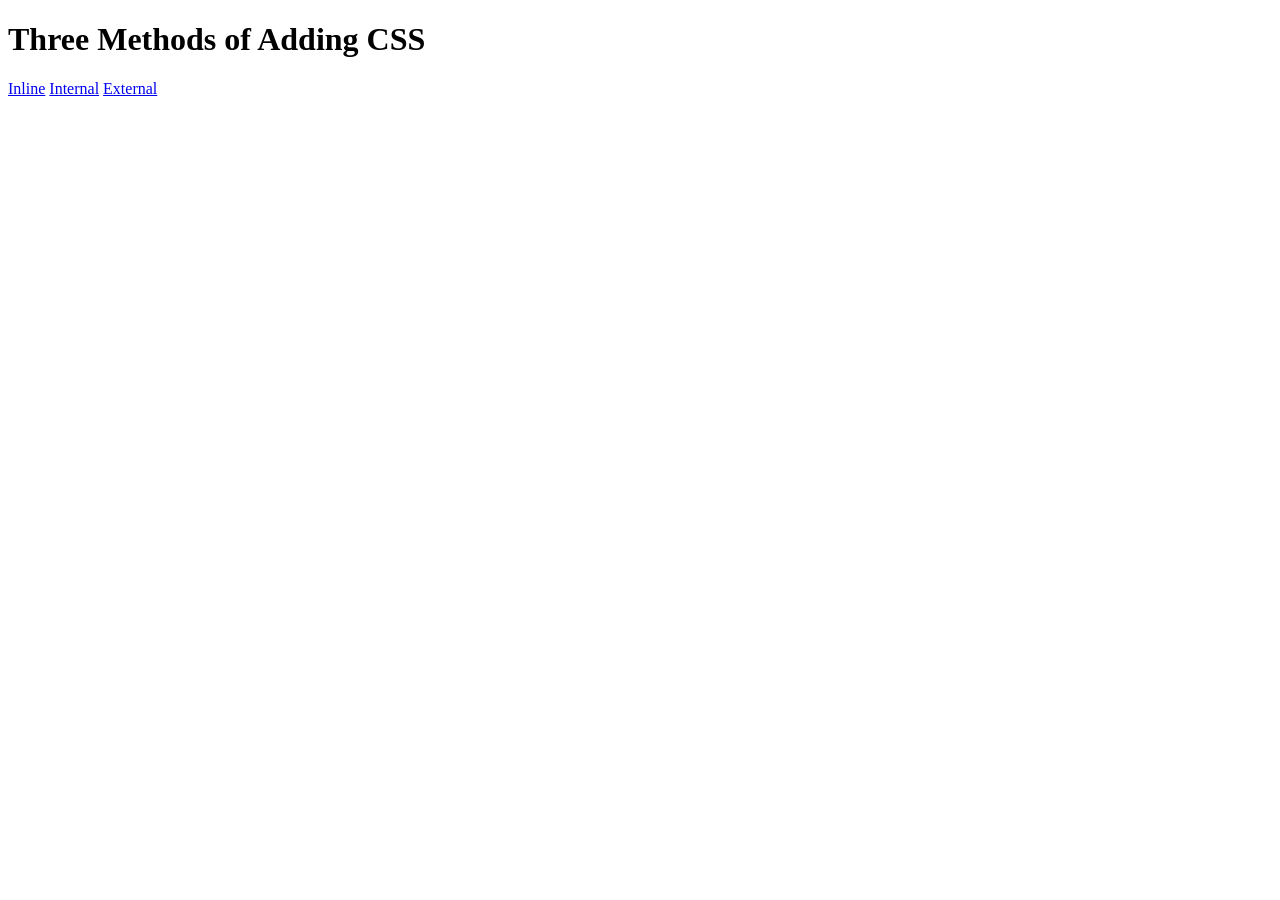
<file: 5.1. Adding CSS/index.html>
<!DOCTYPE html>
<html lang="en">

<head>
  <meta charset="UTF-8">
  <title>Adding CSS</title>
</head>

<body>
  <h1>Three Methods of Adding CSS</h1>
  <a  href="inline.html">Inline</a>
  <a href="internal.html">Internal</a>
  <a href="external.html">External</a>
  <!-- Create 3 Links to The 3 Webpages: inline, internal and external -->
</body>

</html>
</file>
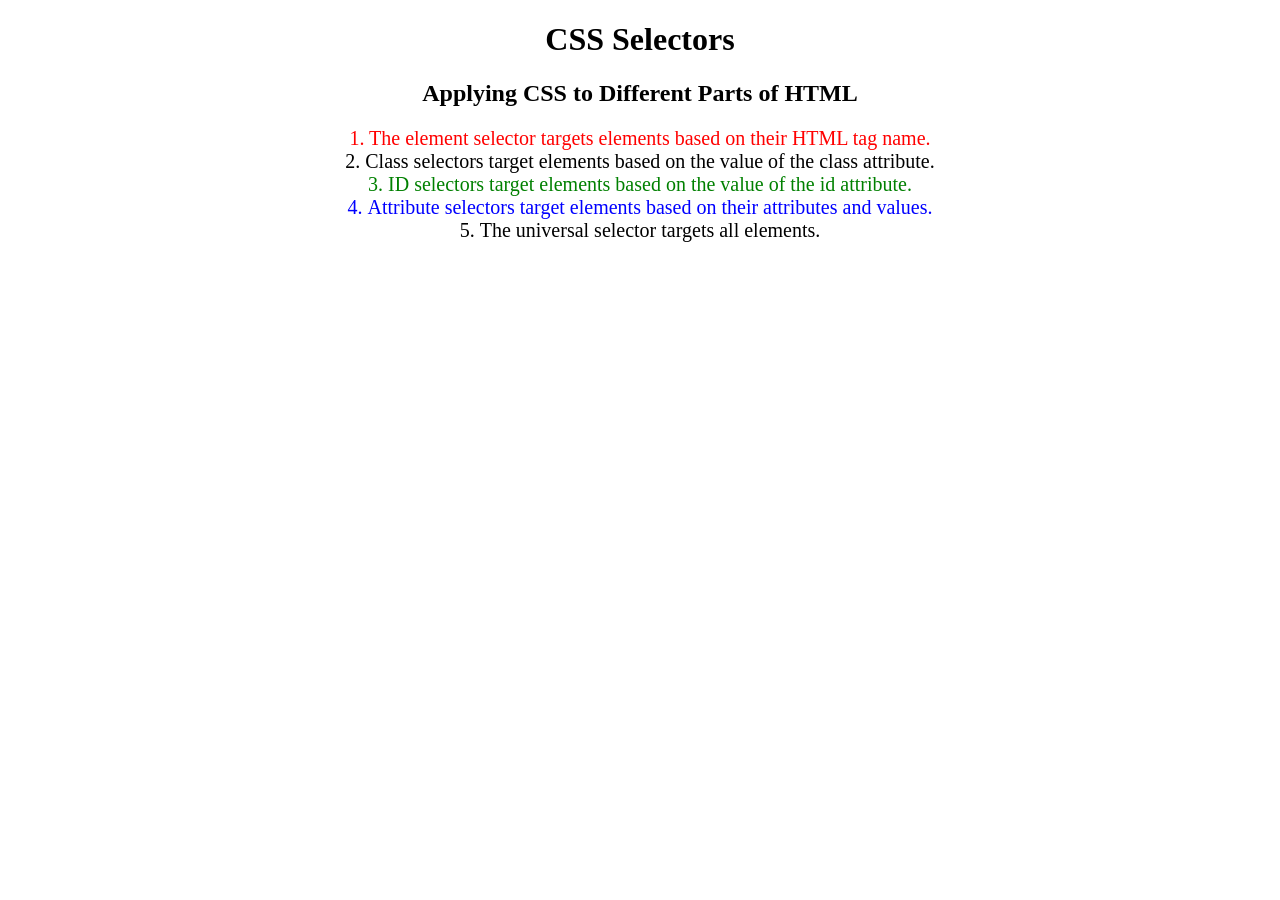
<file: 5.3 CSS Selectors/index.html>
<!DOCTYPE html>
<html lang="en">

<head>
  <meta charset="UTF-8">
  <title>CSS Selectors</title>
  <link rel="stylesheet" href="./style.css" />
</head>

<body>
  <h1>CSS Selectors</h1>
  <h2>Applying CSS to Different Parts of HTML</h2>
  <!-- TODO 1: Set the CSS for all paragraph tags to "color: red" -->
  <p class="note">1. The element selector targets elements based on their HTML tag name.</p>

  <ol>
    <!-- TODO 2: Set the CSS for all elements with a class of "note" to "font-size: 20px" -->
    <li class="note" value="2">Class selectors target elements based on the value of the class attribute.</li>

    <!-- TODO 3: Set the CSS for the element with an id of "id-selector-demo" to "color: green" -->
    <li class="note" id="id-selector-demo" value="3">ID selectors target elements based on the value of the id
      attribute.</li>

    <!-- TODO 4: Set the CSS for the li elements that have the "value" attribute set to "4" to have "color: blue" -->
    <li class="note" value="4">Attribute selectors target elements based on their attributes and values.</li>

    <!-- TODO 5: Set all elements to have "text-align: center" -->
    <li class="note" value="5">The universal selector targets all elements.</li>
  </ol>
</body>

</html>
</file>
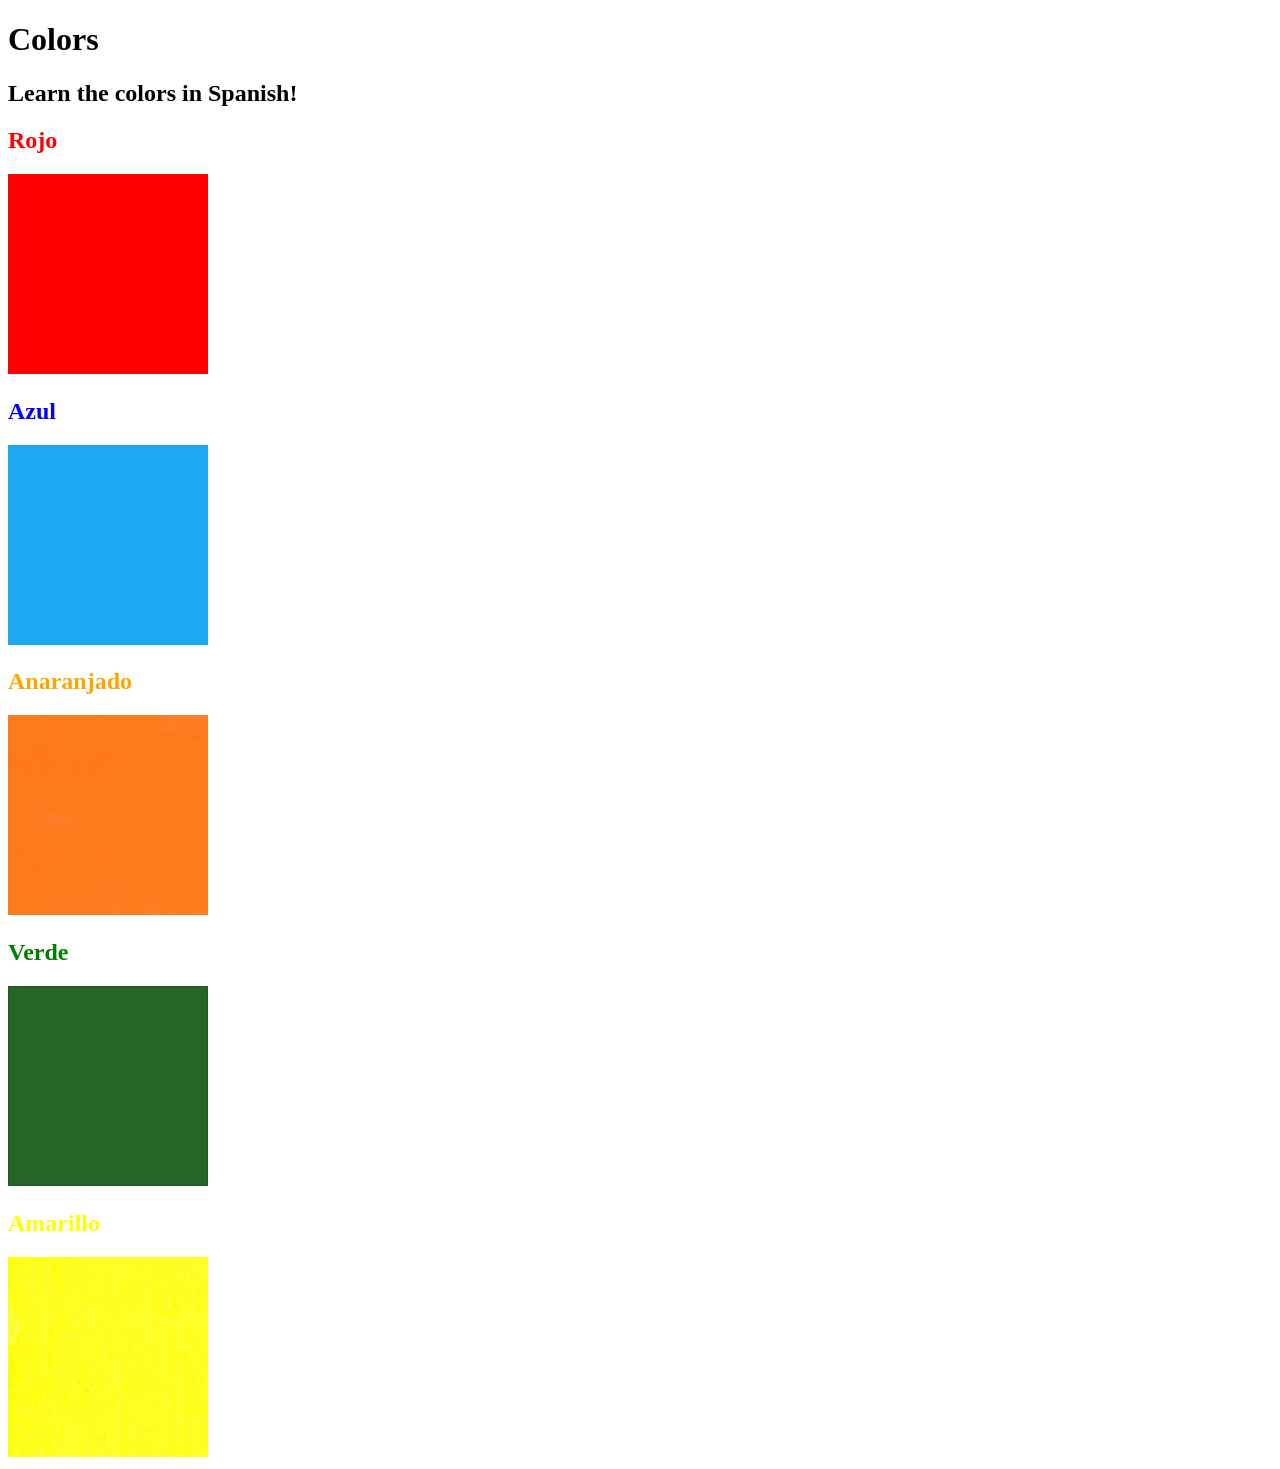
<file: 5.4/index.html>
<!DOCTYPE html>
<html lang="en">
  <head>
    <meta charset="UTF-8" />
    <title>Spanish Vocabulary</title>
    <link rel="stylesheet" href="./style.css" />
  </head>

  <body>
    <h1>Colors</h1>
    <h2>Learn the colors in Spanish!</h2>
    <h2 class="color-title" id="red">Rojo</h2>
    <img src="./assets/images/red.png" alt="red" />

    <h2 class="color-title" id="blue">Azul</h2>
    <img src="./assets/images/blue.png" alt="blue" />

    <h2 class="color-title" id="orange">Anaranjado</h2>
    <img src="./assets/images/orange.png" alt="orange" />

    <h2 class="color-title" id="green">Verde</h2>
    <img src="./assets/images/green.png" alt="green" />

    <h2 class="color-title" id="yellow">Amarillo</h2>
    <img src="./assets/images/yellow.png" alt="yellow" />
  </body>
</html>

<!-- 
TODOs
IMPORTANT: You should not need to make ANY CHANGES to index.html
All code should be written in your CSS file.

1. Create a CSS file and incorporate it as an external stylesheet.
2. Use CSS to style each of the color titles to meaning. 
Hint: Use the id to help if you don't know the words in spanish.
3. Use CSS to change all the color titles to have "font-weight: normal;"
4. Use CSS (not HTML) to make all the images 200px heigh and 200px wide. 
Hint: 
https://developer.mozilla.org/en-US/docs/Web/CSS/height
https://developer.mozilla.org/en-US/docs/Web/CSS/width
-->
</file>
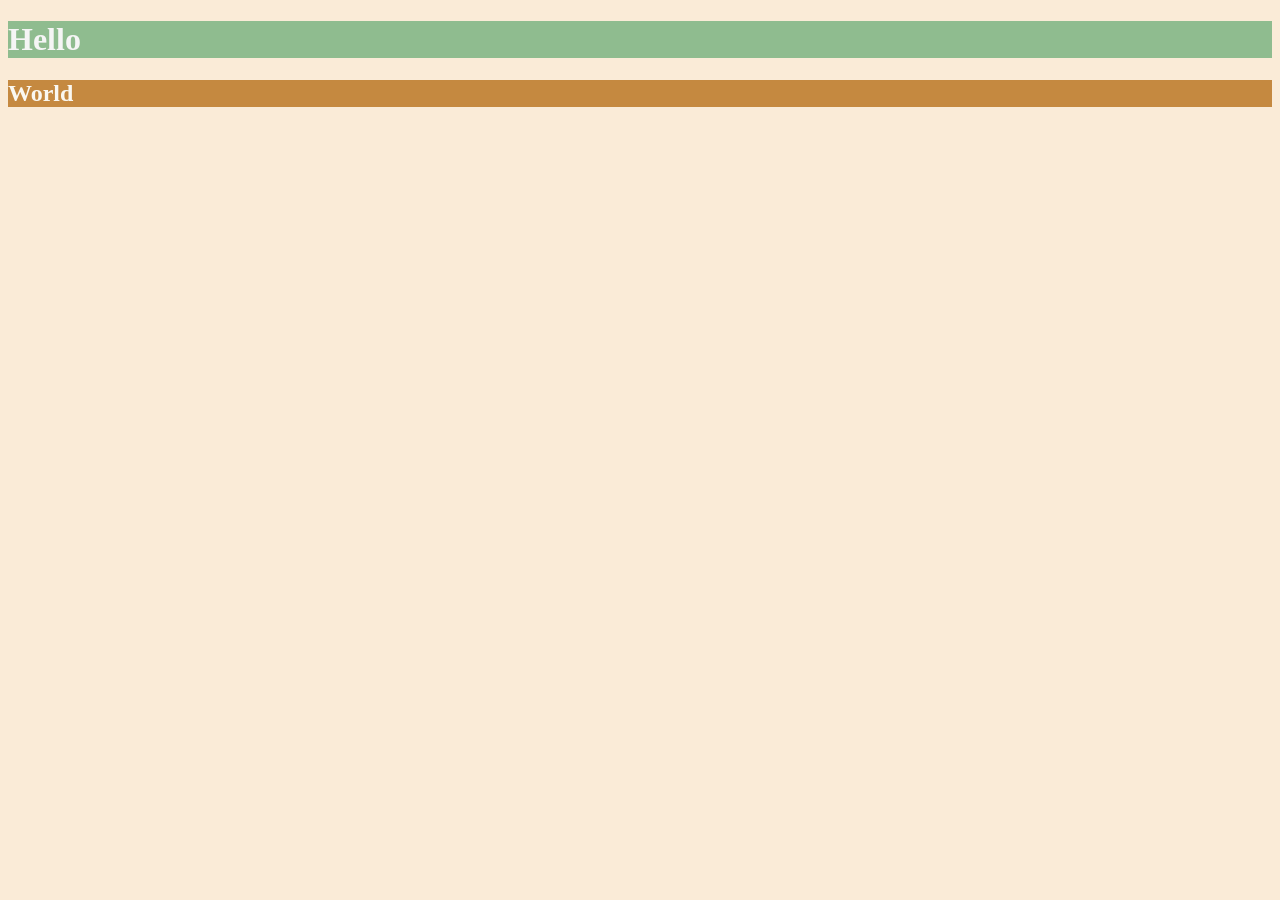
<file: 6.0 CSS Colors/index.html>
<!DOCTYPE html>
<html lang="en">

<head>
  <meta charset="UTF-8">
  <title>Colors</title>
  <style>
    *{
      background-color: antiquewhite;
    }
    h1{
      color: whitesmoke;
      background-color: darkseagreen;
    }
    h2{
      color: #FAF8F1;
      background-color: #C58940;
    }
    
  /* Write your CSS code here. */
    /* 1. Make the background of the webpage "antiquewhite"
    2. Make the h1 "whitesmoke"
    3. Make the background of the h1 "darkseagreen"
    4. Make the h2 #FAF8F1
    5. Make the background of the h2 "#C58940" */
  </style>
</head>

<body>
  <h1>Hello</h1>
  <h2>World</h2>
</body>

</html>
</file>
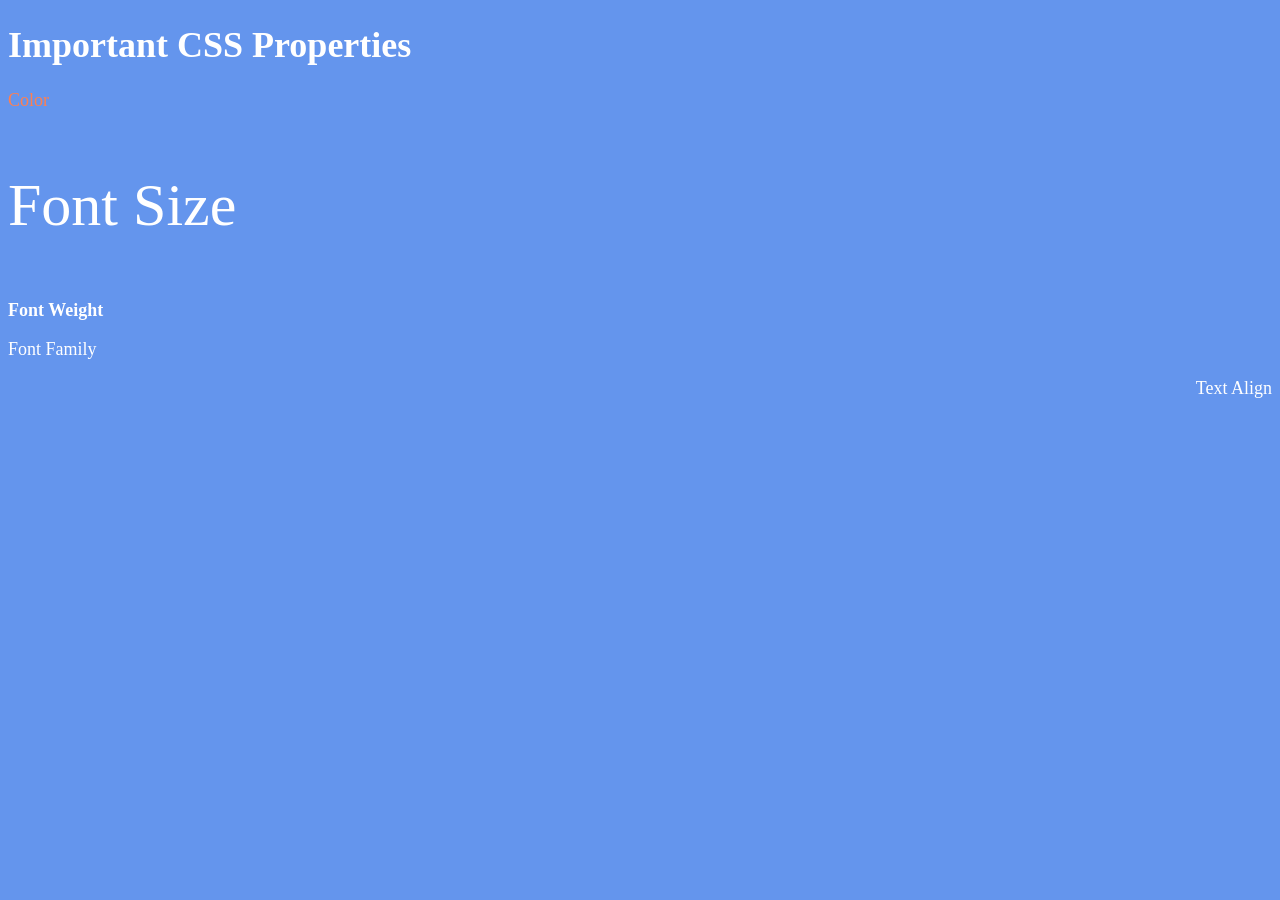
<file: 6.1_Font+Prop/index.html>
<!DOCTYPE html>
<html lang="en">

<head>
  <meta charset="UTF-8">
  <title>CSS Properties</title>
  <style>
    body {
      background-color: cornflowerblue;
      color: white;
      font-size: 18px;
    }

    /* Don't change the CSS above, add Your CSS below */
    #color{
      color: coral;
    }

    #size{
      font-size: 2rem;
    }

    #weight{
      font-weight: 900;
    }
    
    #family{
      font-family: serif;
      font-weight: 400;
    }

    #align{
      text-align: right;
    }

    html{
      font-size: 30px ;
    }
  </style>
</head>

<body>
  <h1>Important CSS Properties</h1>
  <p id="color">Color</p>
  <p id="size">Font Size</p>
  <p id="weight">Font Weight</p>
  <p id="family">Font Family</p>
  <p id="align">Text Align</p>

  <!-- TODOs
  1. Change the color of <p>Color</p> to "coral" color.
  2. Change the font size of <p>Font Size</p> to 2X the size of the root font size.
  3. Change the font weight of <p>Font Weight</p> to 900.
  4. Change the font family of <p>Font Family</p> to the Google font Caveat with regular (400) font weight.
  Link: https://fonts.google.com/specimen/Caveat
  5. Change the <p>Text Align</p> to right align.
  6. Change the the root (html element) font size to 30px -->
</body>

</html>
</file>
<file: 5.3 CSS Selectors/style.css>
ol {
  margin-left: -40px;
  margin-top: -20px;
  list-style-position: inside;
}

p{
  color: red;
}

.note{
  font-size: 20px;
}

#id-selector-demo{
  color: green;
}

li[value = "4"]{
  color: blue;
}

*{
  text-align: center;
}
/* Write your CSS below, don't change the rules above. */
</file>
<file: 5.4/style.css>
img{
    height: 200px;
    width: 200px;
}

.colortitle{
    font-weight: normal;
}


#red{
    color: red;
}

#blue{
    color: blue;
}

#orange{
    color: orange;
}

#green{
    color: green;
}

#yellow{
    color: yellow;
}
</file>
